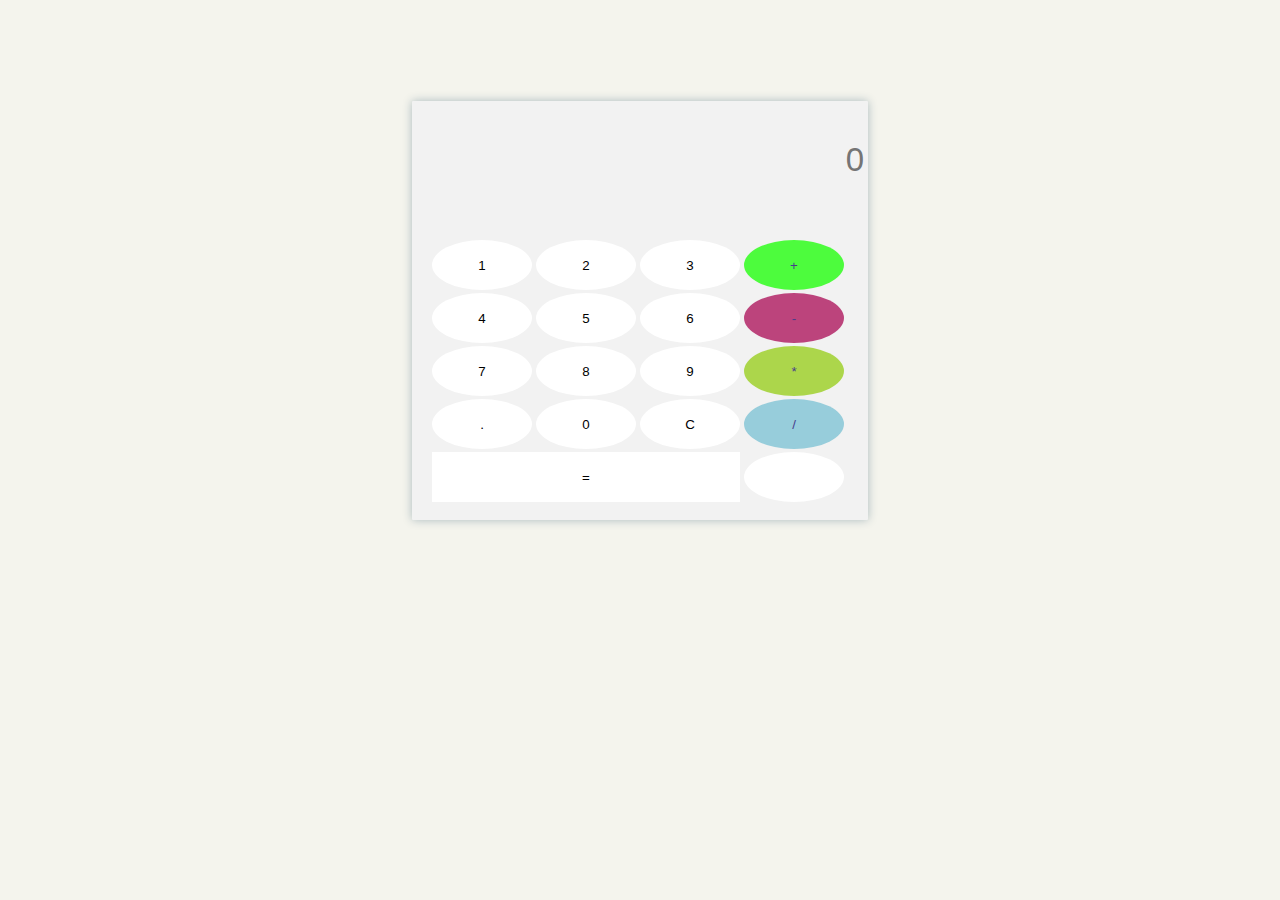
<file: index.html>
<!DOCTYPE html>
<html lang="en">
<head>
    <meta charset="UTF-8">
    <meta name="viewport" content="width=device-width, initial-scale=1.0">
    <title>Document</title>
    <link rel="stylesheet" href="st.css">
</head>
<body>
    <div class="contener">
        <input  id="entry" placeholder="0">
        <br><br>
        <button class="btn" onclick="press(1)">1</button>
        <button class="btn" onclick="press(2)">2</button>
        <button class="btn" onclick="press(3)">3</button>
        <button class="btn" onclick="press('+')" style="background-color: #15ff00bf; color:darkslateblue;" >+</button>
        <br>
        <button class="btn" onclick="press(4)">4</button>
        <button class="btn" onclick="press(5)">5</button>
        <button class="btn" onclick="press(6)">6</button>
        <button class="btn" onclick="press('-')"  style="background-color: #aa0954bf; color:darkslateblue;" >-</button>
        <br>
        <button class="btn" onclick="press(7)">7</button>
        <button class="btn" onclick="press(8)">8</button>
        <button class="btn" onclick="press(9)">9</button>
        <button class="btn" onclick="press('*')"  style="background-color: #94cc13bf; color:darkslateblue;" >*</button>
        <br>
        <button class="btn" onclick="press('.')">.</button>
        <button class="btn" onclick="press(0)">0</button>
        <button class="btn" onclick="erase()">C</button>
        <button class="btn" onclick="press('/')"  style="background-color: #1f9cbb6e; color:darkslateblue;" >/</button>
        <br>
        <button class="btnEqual" onclick="equal()">=</button>
        <button class="btn"  style="background-color: white; color:rgba(255, 255, 255, 0.377);" >_</button>
        <script src="sjs.js"> </script>
    </div>
</body>
</html>
</file>
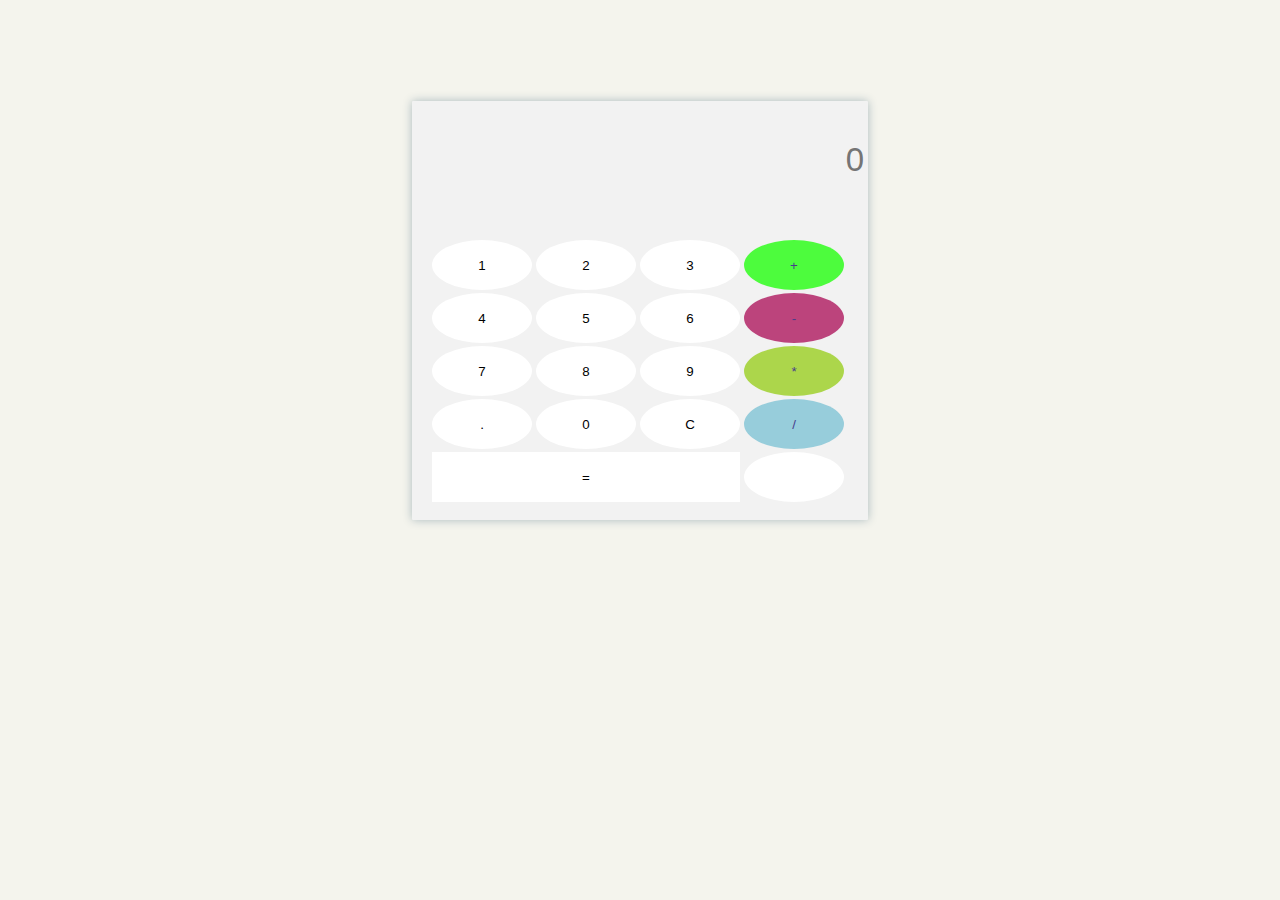
<file: cluclator.html>
<!DOCTYPE html>
<html lang="en">
<head>
    <meta charset="UTF-8">
    <meta name="viewport" content="width=device-width, initial-scale=1.0">
    <title>Document</title>
    <link rel="stylesheet" href="st.css">
</head>
<body>
    <div class="contener">
        <input  id="entry" placeholder="0">
        <br><br>
        <button class="btn" onclick="press(1)">1</button>
        <button class="btn" onclick="press(2)">2</button>
        <button class="btn" onclick="press(3)">3</button>
        <button class="btn" onclick="press('+')" style="background-color: #15ff00bf; color:darkslateblue;" >+</button>
        <br>
        <button class="btn" onclick="press(4)">4</button>
        <button class="btn" onclick="press(5)">5</button>
        <button class="btn" onclick="press(6)">6</button>
        <button class="btn" onclick="press('-')"  style="background-color: #aa0954bf; color:darkslateblue;" >-</button>
        <br>
        <button class="btn" onclick="press(7)">7</button>
        <button class="btn" onclick="press(8)">8</button>
        <button class="btn" onclick="press(9)">9</button>
        <button class="btn" onclick="press('*')"  style="background-color: #94cc13bf; color:darkslateblue;" >*</button>
        <br>
        <button class="btn" onclick="press('.')">.</button>
        <button class="btn" onclick="press(0)">0</button>
        <button class="btn" onclick="erase()">C</button>
        <button class="btn" onclick="press('/')"  style="background-color: #1f9cbb6e; color:darkslateblue;" >/</button>
        <br>
        <button class="btnEqual" onclick="equal()">=</button>
        <button class="btn"  style="background-color: white; color:rgba(255, 255, 255, 0.377);" >_</button>
        <script src="sjs.js"> </script>
    </div>
</body>
</html>
</file>
<file: st.css>
body{
    background-color: #f4f4ed;
}
.contener{
    background-color: #f2f2f2;
    border-radius: 1px;
    width: 426px;
    margin: auto;
    padding: 0px 10px 18px 20px;
    margin-top: 8%;
    box-shadow: 0 0 10px rgb(171,186,190);
}
#entry{
    padding:40px 0px 40px 7px;
    background-color: #f2f2f2;
    text-align: right;
    direction: ltr;
    outline: none;
    border: none;
    font-size: 33px;
}
.btn{
    background-color: white;
    border-radius: 50%;
    width: 100px;
    height: 50px;
    border: none;
    outline: none;
    margin-top: 3px;
}
.btnEqual{
    background-color: white;
    width: 308px;
    height:50px ;
    border: none;
    outline: none;
    margin-top: 3px;
}
.btn:hover, .btnEqual:hover{
    background-color: red;
}
</file>
